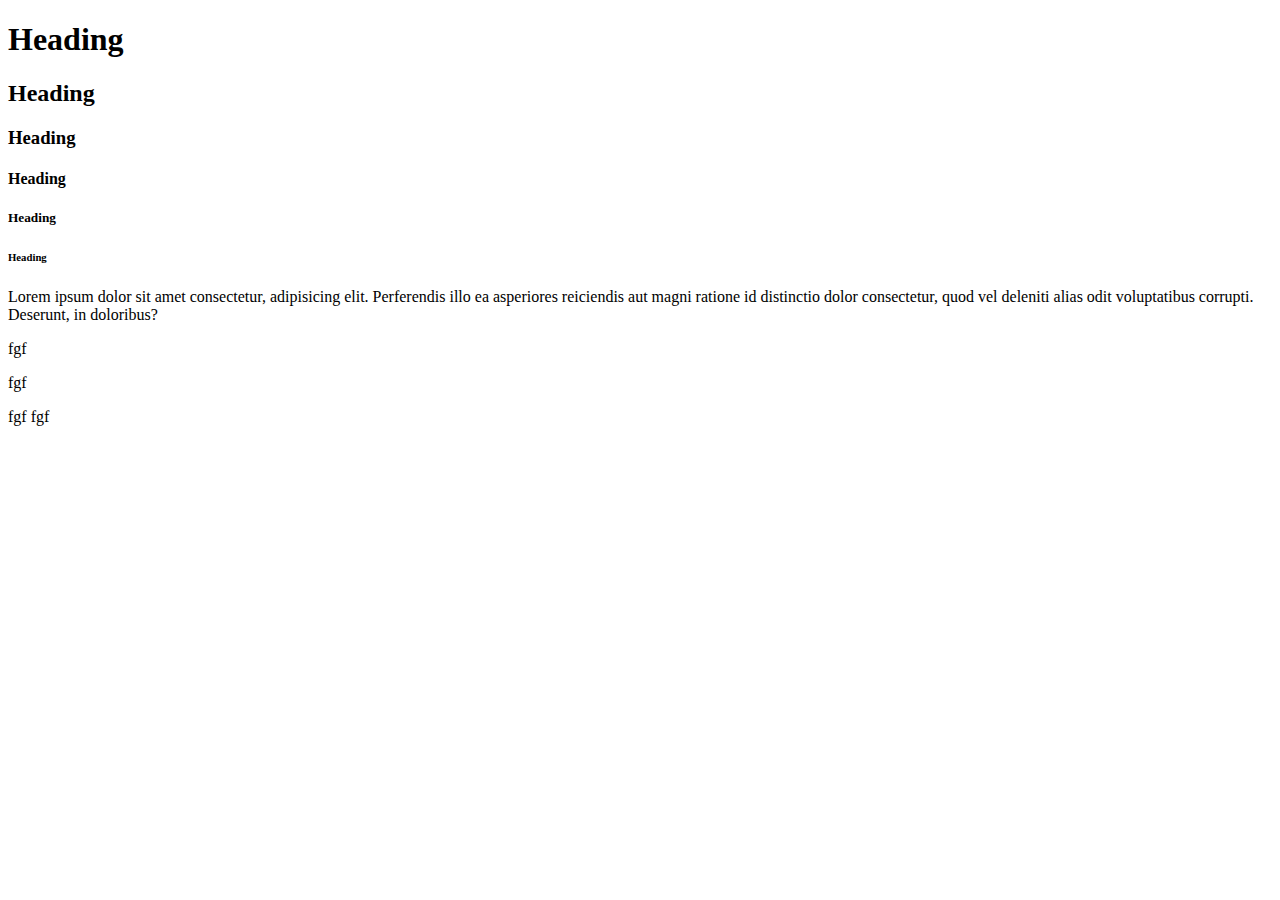
<file: index.html>
<!DOCTYPE html>
<html lang="en">
  <head>
    <meta charset="UTF-8" />
    <meta name="viewport" content="width=device-width, initial-scale=1.0" />
    <title>Document</title>
  </head>
  <body>
    <h1>Heading</h1>
    <h2>Heading</h2>
    <h3>Heading</h3>
    <h4>Heading</h4>
    <h5>Heading</h5>
    <h6>Heading</h6>

    <p>
      Lorem ipsum dolor sit amet consectetur, adipisicing elit. Perferendis illo
      ea asperiores reiciendis aut magni ratione id distinctio dolor
      consectetur, quod vel deleniti alias odit voluptatibus corrupti. Deserunt,
      in doloribus?
    </p>

    <p>fgf</p>
    <p>fgf</p>
    <span>fgf</span>
    <span>fgf</span>
  </body>
</html>
</file>
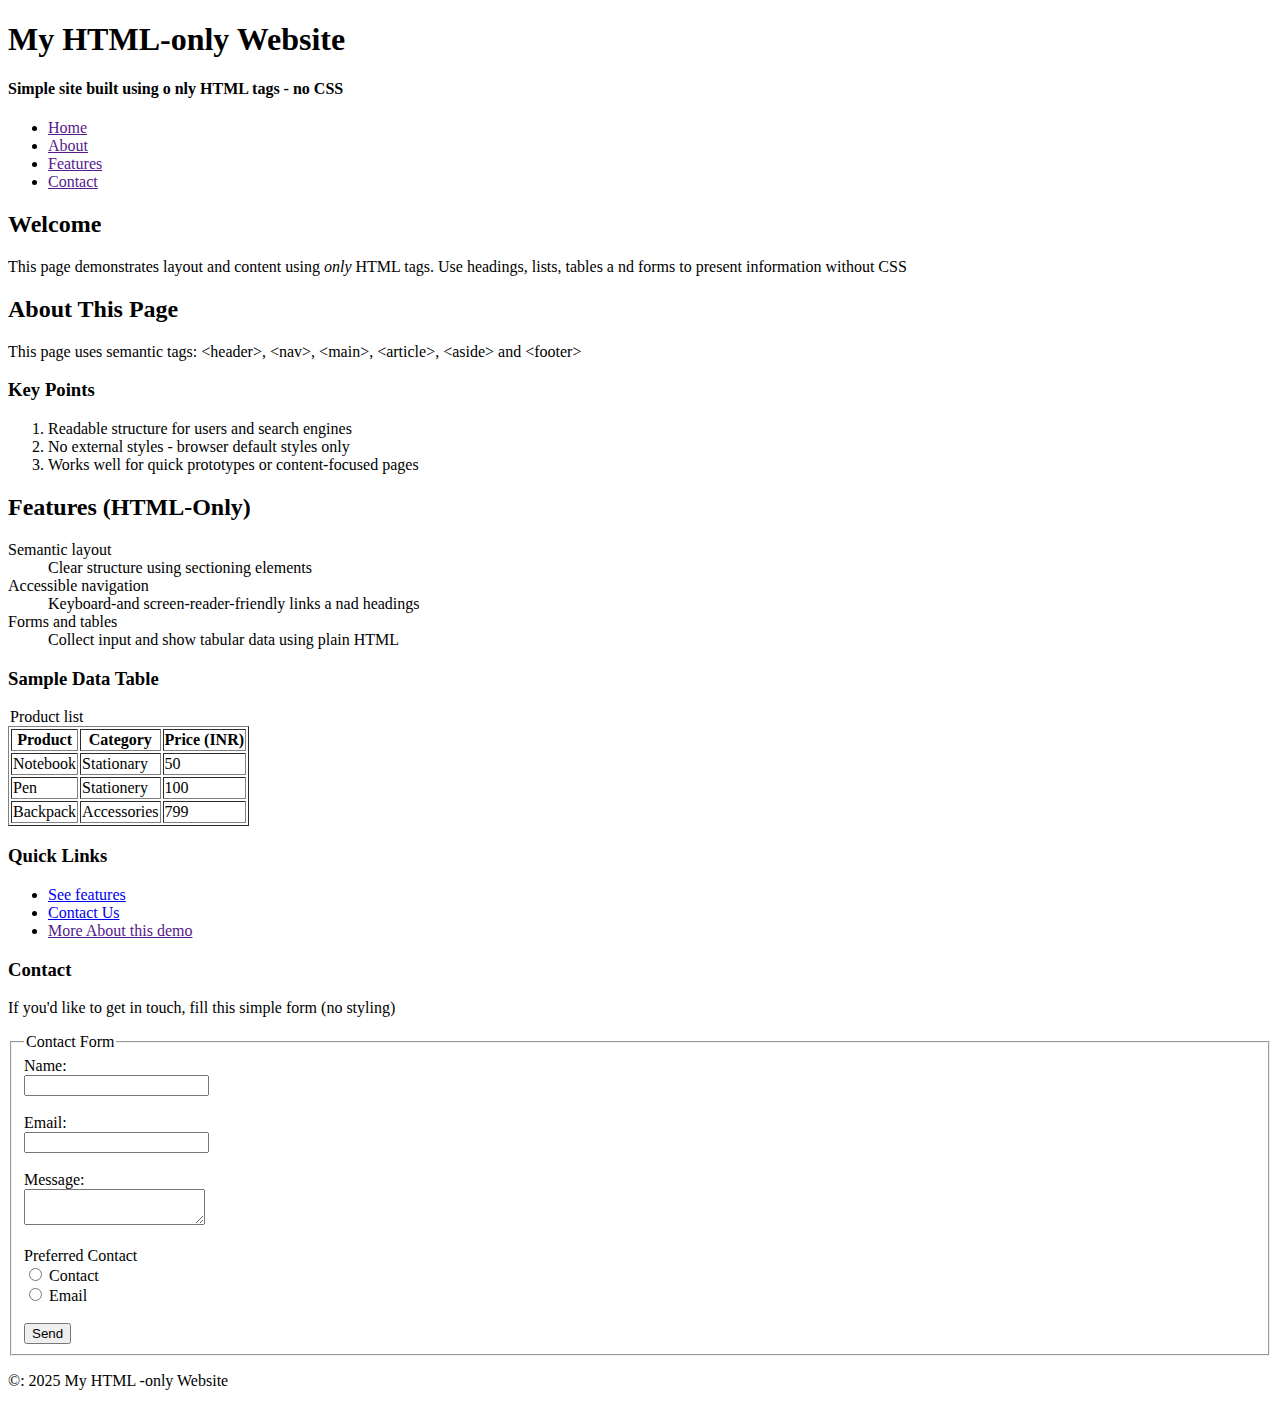
<file: assignment1.html>
<!DOCTYPE html>
<html lang="en">
  <head>
    <meta charset="UTF-8" />
    <meta name="viewport" content="width=device-width, initial-scale=1.0" />
    <meta name="description" content="This is my  HTML only Website" />
    <meta name="keywords" content="HTML, CSS, JavaScript" />
    <meta name="author" content="Akilesh" />
    <title>My HTML-only Website</title>
  </head>

  <body>
    <header><h1>My HTML-only Website</h1></header>

    <section>
      <h4>Simple site built using o nly HTML tags - no CSS</h4>
      <ul>
        <li><a href="">Home</a></li>
        <li><a href="">About</a></li>
        <li><a href="">Features</a></li>
        <li><a href="">Contact</a></li>
      </ul>
    </section>

    <section>
      <h2>Welcome</h2>
      <p>
        This page demonstrates layout and content using <i>only</i> HTML tags.
        Use headings, lists, tables a nd forms to present information without
        CSS
      </p>
    </section>

    <section>
      <h2>About This Page</h2>
      <p>
        This page uses semantic tags: &ltheader&gt, &ltnav&gt, &ltmain&gt,
        &ltarticle&gt, &ltaside&gt and &ltfooter&gt
      </p>
    </section>

    <section>
      <h3>Key Points</h3>
      <ol>
        <li>Readable structure for users and search engines</li>
        <li>No external styles - browser default styles only</li>
        <li>Works well for quick prototypes or content-focused pages</li>
      </ol>
    </section>

    <section>
      <h2 id="1">Features (HTML-Only)</h2>

      <dl>
        <dt>Semantic layout</dt>
        <dd>Clear structure using sectioning elements</dd>

        <dt>Accessible navigation</dt>
        <dd>Keyboard-and screen-reader-friendly links a nad headings</dd>

        <dt>Forms and tables</dt>
        <dd>Collect input and show tabular data using plain HTML</dd>
      </dl>
    </section>

    <section>
      <h3>Sample Data Table</h3>

      <table border="1">
        <legend>Product list</legend>

        <tr>
          <th>Product</th>
          <th>Category</th>
          <th>Price (INR)</th>
        </tr>

        <tr>
          <td>Notebook</td>
          <td>Stationary</td>
          <td>50</td>
        </tr>

        <tr>
          <td>Pen</td>
          <td>Stationery</td>
          <td>100</td>
        </tr>

        <tr>
          <td>Backpack</td>
          <td>Accessories</td>
          <td>799</td>
        </tr>
      </table>
    </section>

    <section>
      <h3>Quick Links</h3>
      <nav>
        <ul>
          <li><a href="#1">See features</a></li>
          <li><a href="#2">Contact Us</a></li>
          <li><a href="">More About this demo</a></li>
        </ul>
      </nav>
    </section>

    <section id="2">
      <h3>Contact</h3>
      <p>If you'd like to get in touch, fill this simple form (no styling)</p>

      <table>
        <fieldset>
          <legend>Contact Form</legend>

          <label for="name">Name:</label><br />
          <input type="text" /><br /><br />

          <label for="email">Email:</label><br />
          <input type="email" /><br /><br />

          <label for="message">Message:</label><br />
          <textarea></textarea><br /><br />

          <label for="Preference">Preferred Contact</label><br />
          <input type="radio" name="choice" value="Contact" />
          <label for="">Contact</label><br />
          <input type="radio" name="choice" value="phone" />
          <label for="">Email</label><br /><br />

          <button>Send</button><br />
        </fieldset>
      </table>
    </section>

    <footer>
      <p>&copy: 2025 My HTML -only Website</p>
    </footer>
  </body>
</html>
</file>
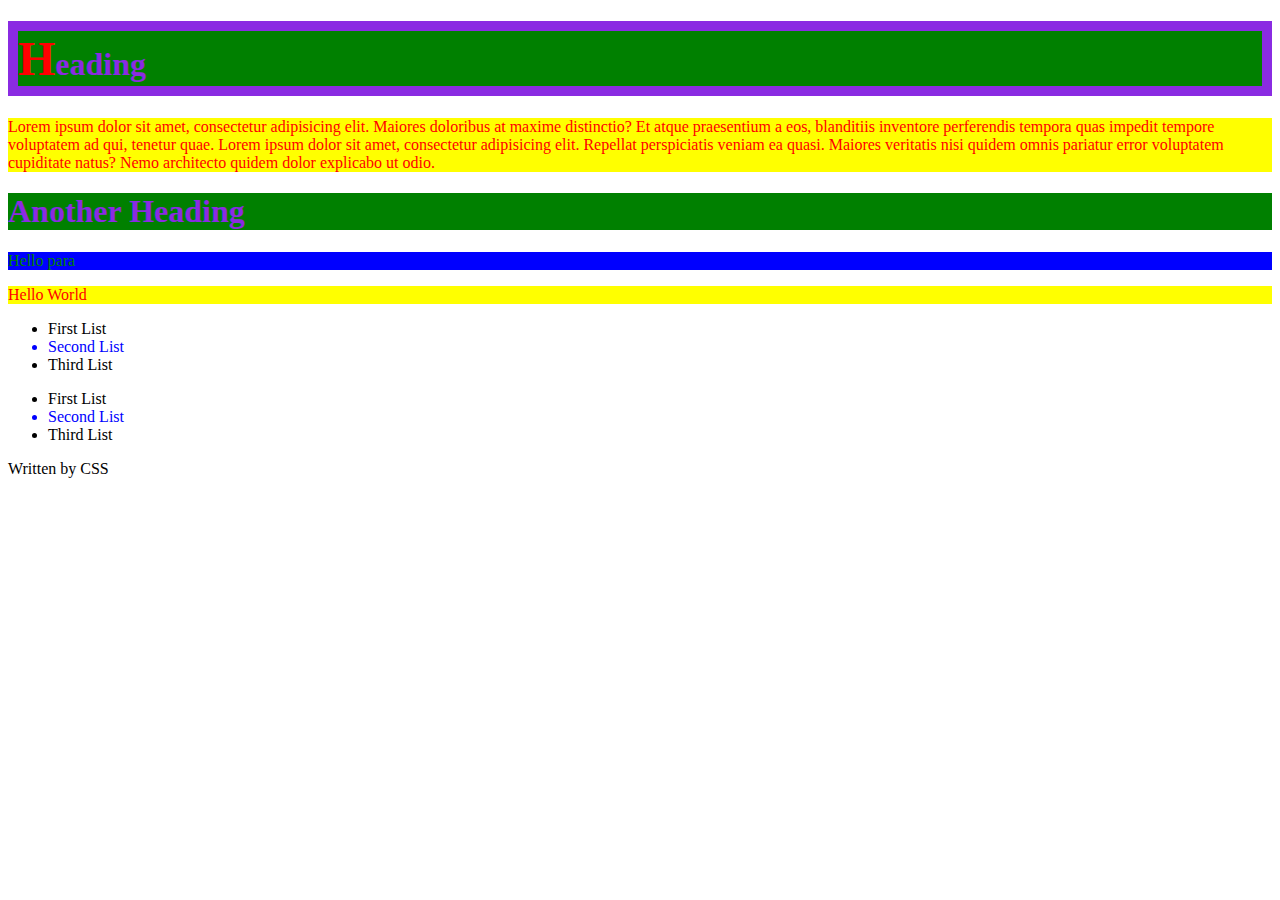
<file: css.html>
<!DOCTYPE html>
<html lang="en">
  <head>
    <meta charset="UTF-8" />
    <meta name="viewport" content="width=device-width, initial-scale=1.0" />
    <title>Document</title>
    <style>
      /* h1 {
            color: blue;
            border: 1px solid red;
        } */
    </style>
    <link rel="stylesheet" href="style.css" />
  </head>
  <body>
    <!-- <h1 style="color: red">Heading 1</h1> -->
    <h1 class="b">Heading</h1>

    <p id="a">
      Lorem ipsum dolor sit amet, consectetur adipisicing elit. Maiores
      doloribus at maxime distinctio? Et atque praesentium a eos, blanditiis
      inventore perferendis tempora quas impedit tempore voluptatem ad qui,
      tenetur quae. Lorem ipsum dolor sit amet, consectetur adipisicing elit.
      Repellat perspiciatis veniam ea quasi. Maiores veritatis nisi quidem omnis
      pariatur error voluptatem cupiditate natus? Nemo architecto quidem dolor
      explicabo ut odio.
    </p>

    <h1>Another Heading</h1>

    <div>
      <p>Hello para</p>
      <section>
        <p>Hello World</p>
      </section>
    </div>

    <ul>
      <li>First List</li>
      <li>Second List</li>
      <li>Third List</li>
    </ul>

    <ul>
      <li>First List</li>
      <li>Second List</li>
      <li>Third List</li>
    </ul>

    <p class="r"></p>
  </body>
</html>
</file>
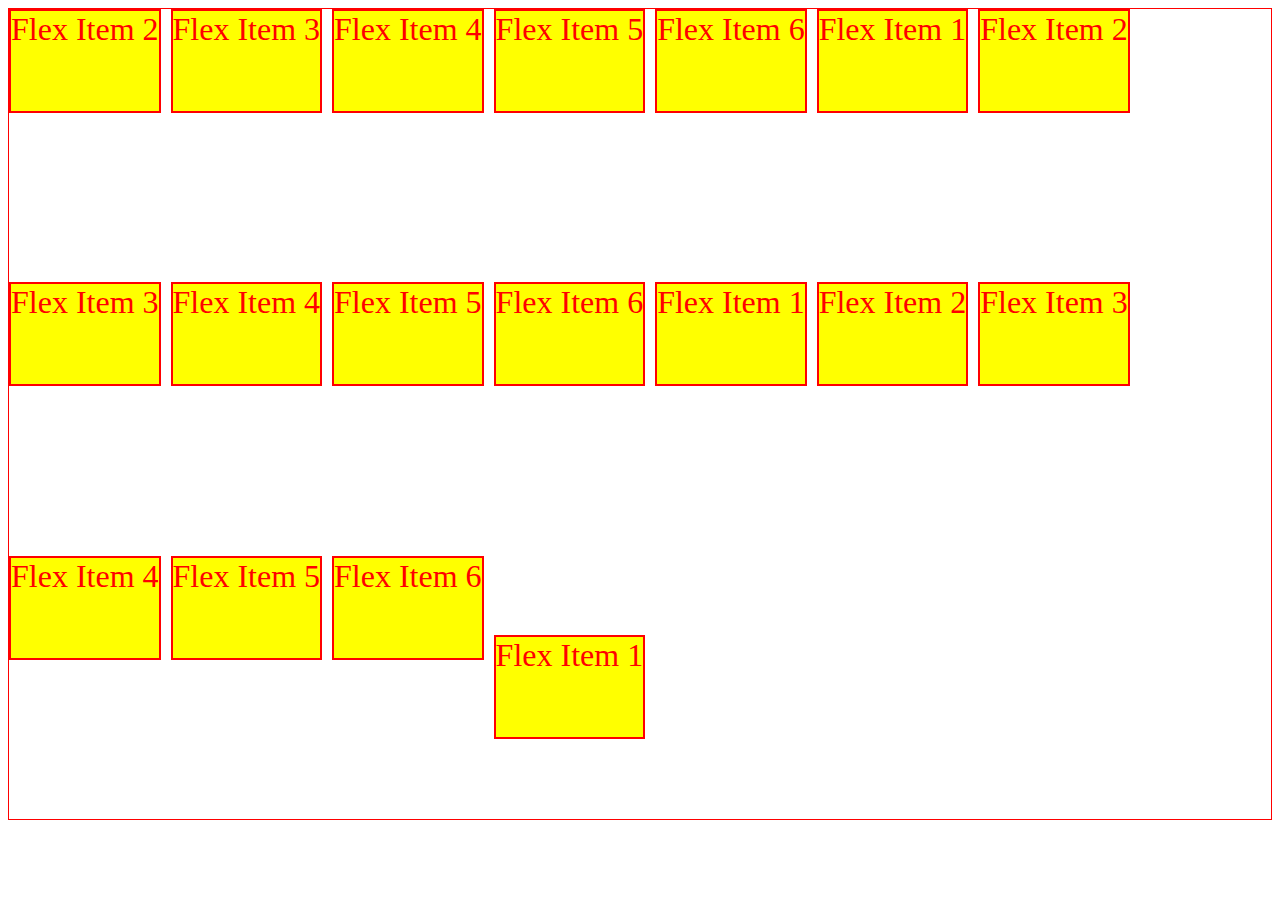
<file: flex.html>
<!DOCTYPE html>
<html lang="en">
<head>
    <meta charset="UTF-8">
    <meta name="viewport" content="width=device-width, initial-scale=1.0">
    <title>Document</title>
    <link rel="stylesheet" href="./flex.css">
</head>
<body>
    <div class="flexContainer">
        <div class="flexItem">Flex Item 1</div>
        <div class="flexItem">Flex Item 2</div>
        <div class="flexItem">Flex Item 3</div>
        <div class="flexItem">Flex Item 4</div>
        <div class="flexItem">Flex Item 5</div>
        <div class="flexItem">Flex Item 6</div>
        <div class="flexItem">Flex Item 1</div>
        <div class="flexItem">Flex Item 2</div>
        <div class="flexItem">Flex Item 3</div>
        <div class="flexItem">Flex Item 4</div>
        <div class="flexItem">Flex Item 5</div>
        <div class="flexItem">Flex Item 6</div>
        <div class="flexItem">Flex Item 1</div>
        <div class="flexItem">Flex Item 2</div>
        <div class="flexItem">Flex Item 3</div>
        <div class="flexItem">Flex Item 4</div>
        <div class="flexItem">Flex Item 5</div>
        <div class="flexItem">Flex Item 6</div>
    </div>
</body>
</html>
</file>
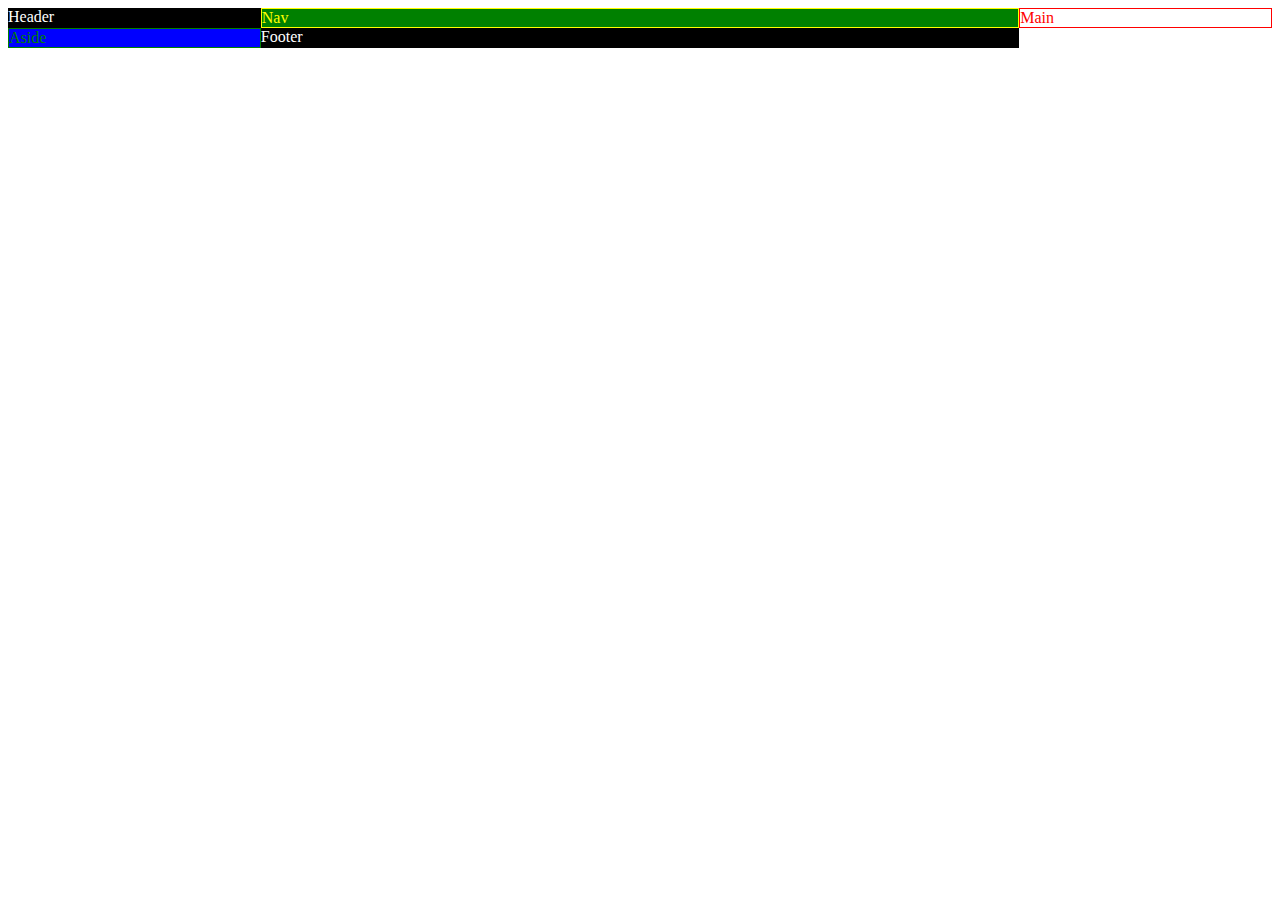
<file: grid.html>
<!DOCTYPE html>
<html lang="en">
  <head>
    <meta charset="UTF-8" />
    <meta name="viewport" content="width=device-width, initial-scale=1.0" />
    <title>Document</title>
    <link rel="stylesheet" href="./grid.css" />
  </head>
  <body>
    <!-- <div class="gridContainer">
      <div class="item">1</div>
      <div class="item">2</div>
      <div class="item">3</div>
      <div class="item">4</div>
      <div class="item">5</div>
      <div class="item">6</div>
      <div class="item">7</div>
      <div class="item">8</div>
    </div> -->

    <header>Header</header>
    <nav>Nav</nav>
    <main>Main</main>
    <aside>Aside</aside>
    <footer>Footer</footer>
  </body>
</html>
</file>
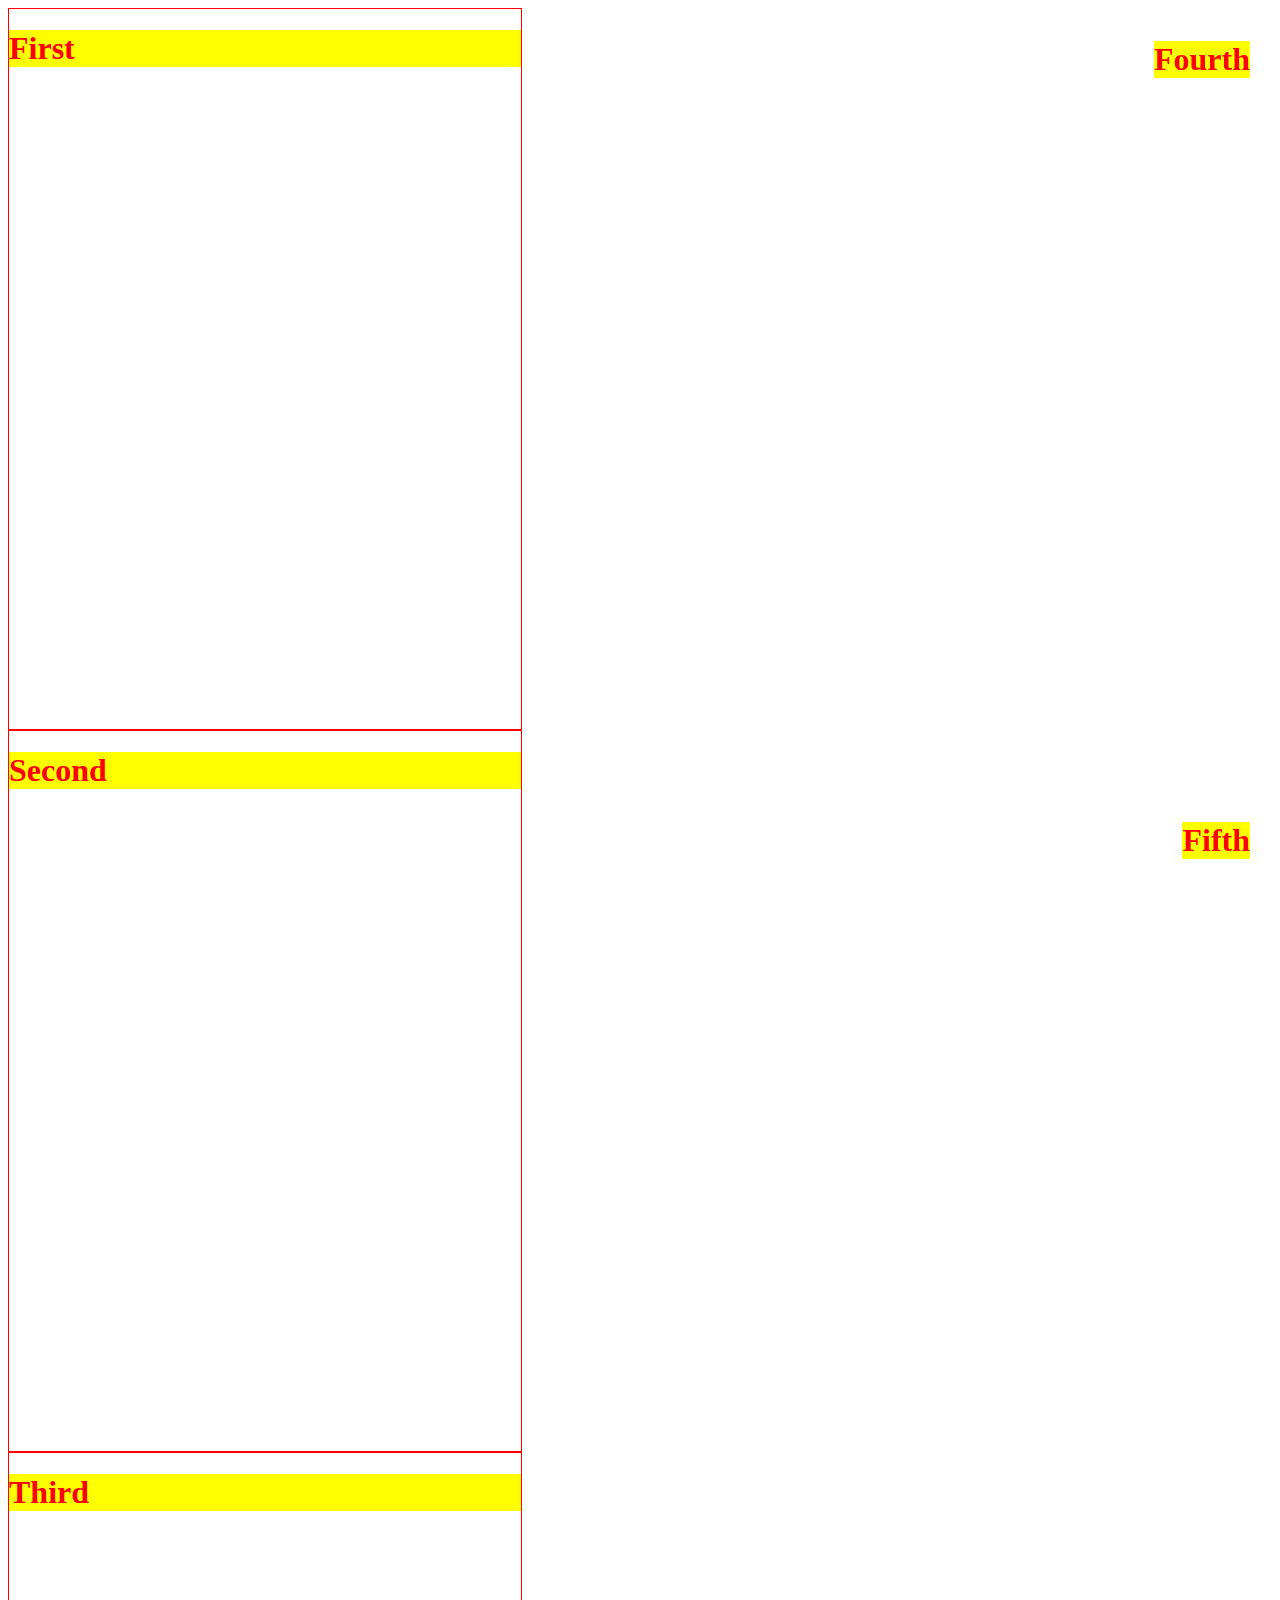
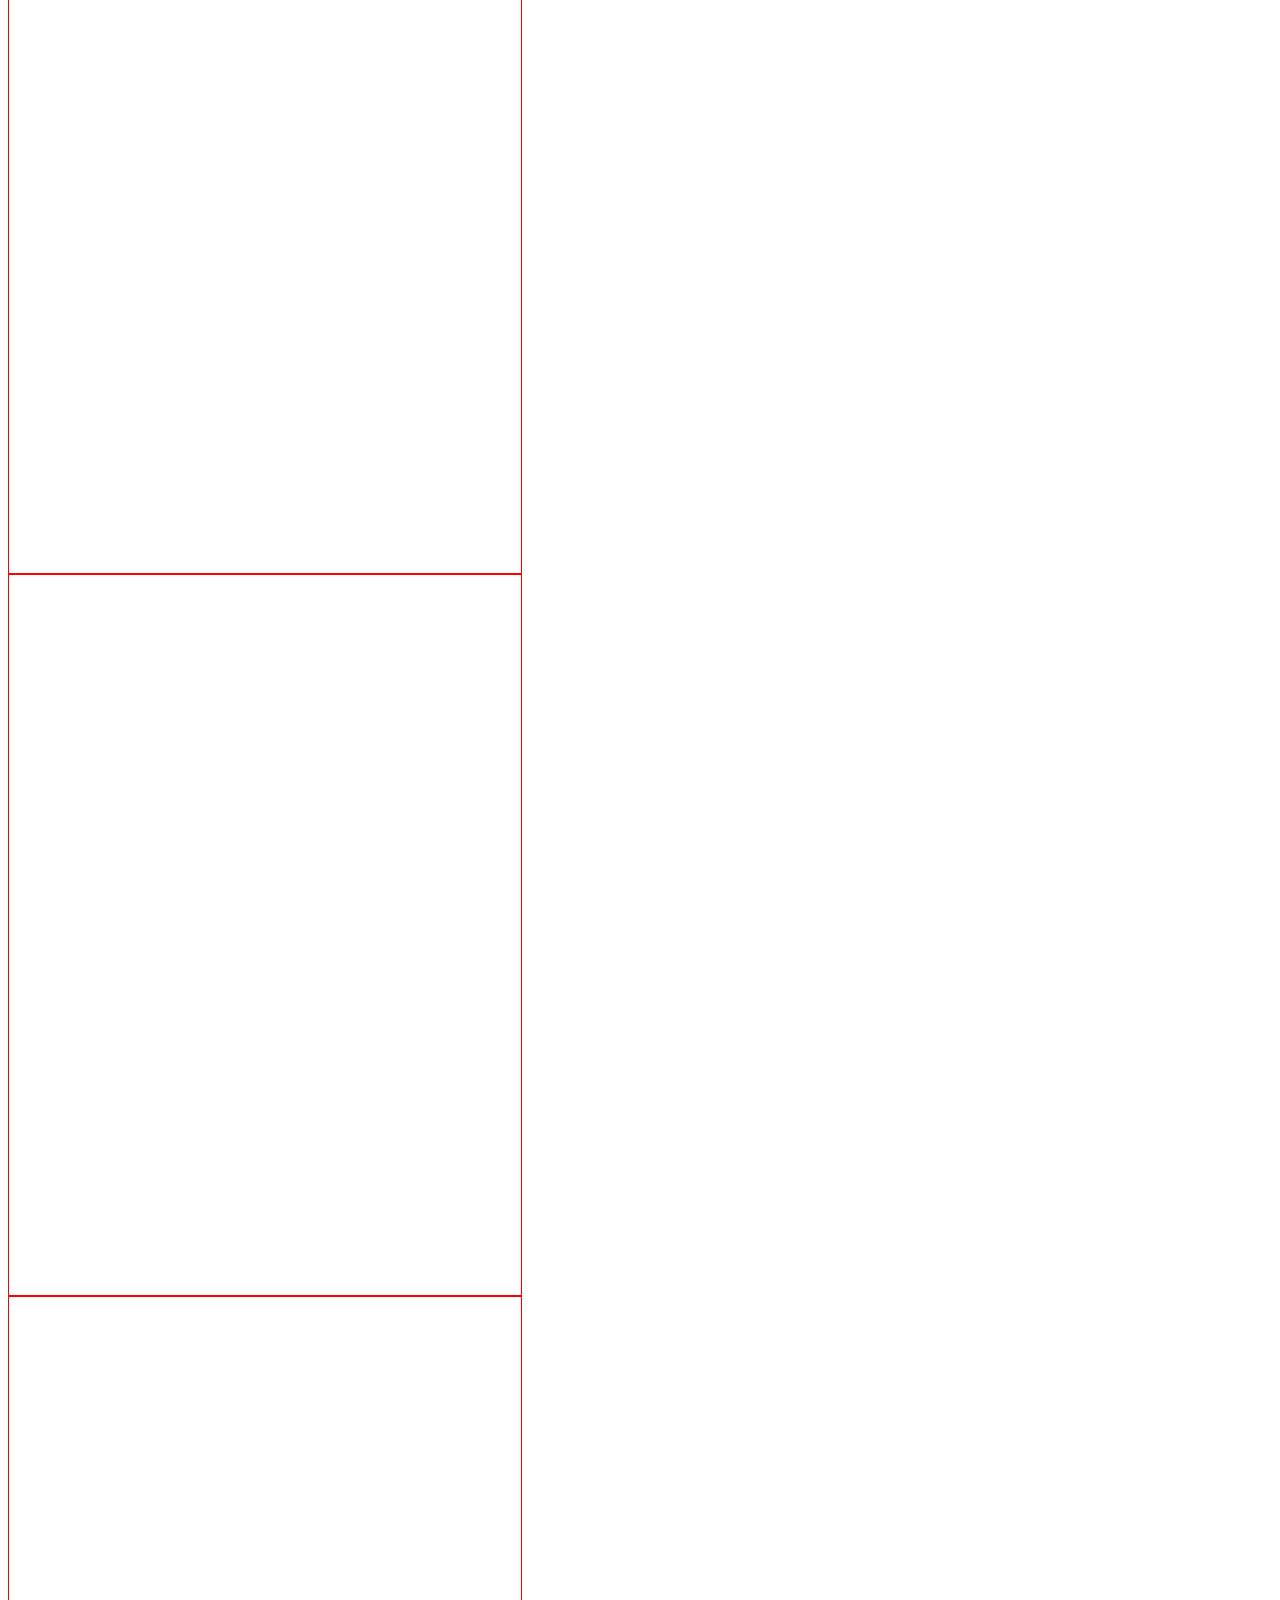
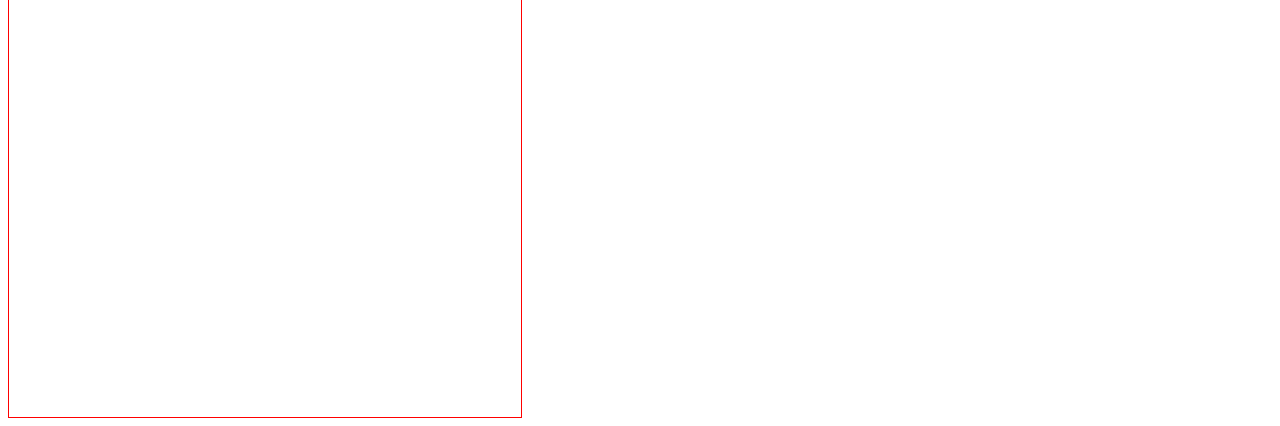
<file: positions.html>
<!DOCTYPE html>
<html lang="en">
  <head>
    <meta charset="UTF-8" />
    <meta name="viewport" content="width=device-width, initial-scale=1.0" />
    <link rel="stylesheet" href="positions.css">
    <title>Document</title>
  </head>
  <body>
    <div class="container">
      <h1 class="static">First</h1>
    </div>

    <div class="container">
      <h1 class="sticky">Second</h1>
    </div>

    <div class="container">
        <h1 class="relative">Third</h1>
    </div>

    <div class="container">
        <h1 class="absolute">Fourth</h1>
    </div>

    <div class="container">
        <h1 class="fixed">Fifth</h1>
    </div>
  </body>
</html>
</file>
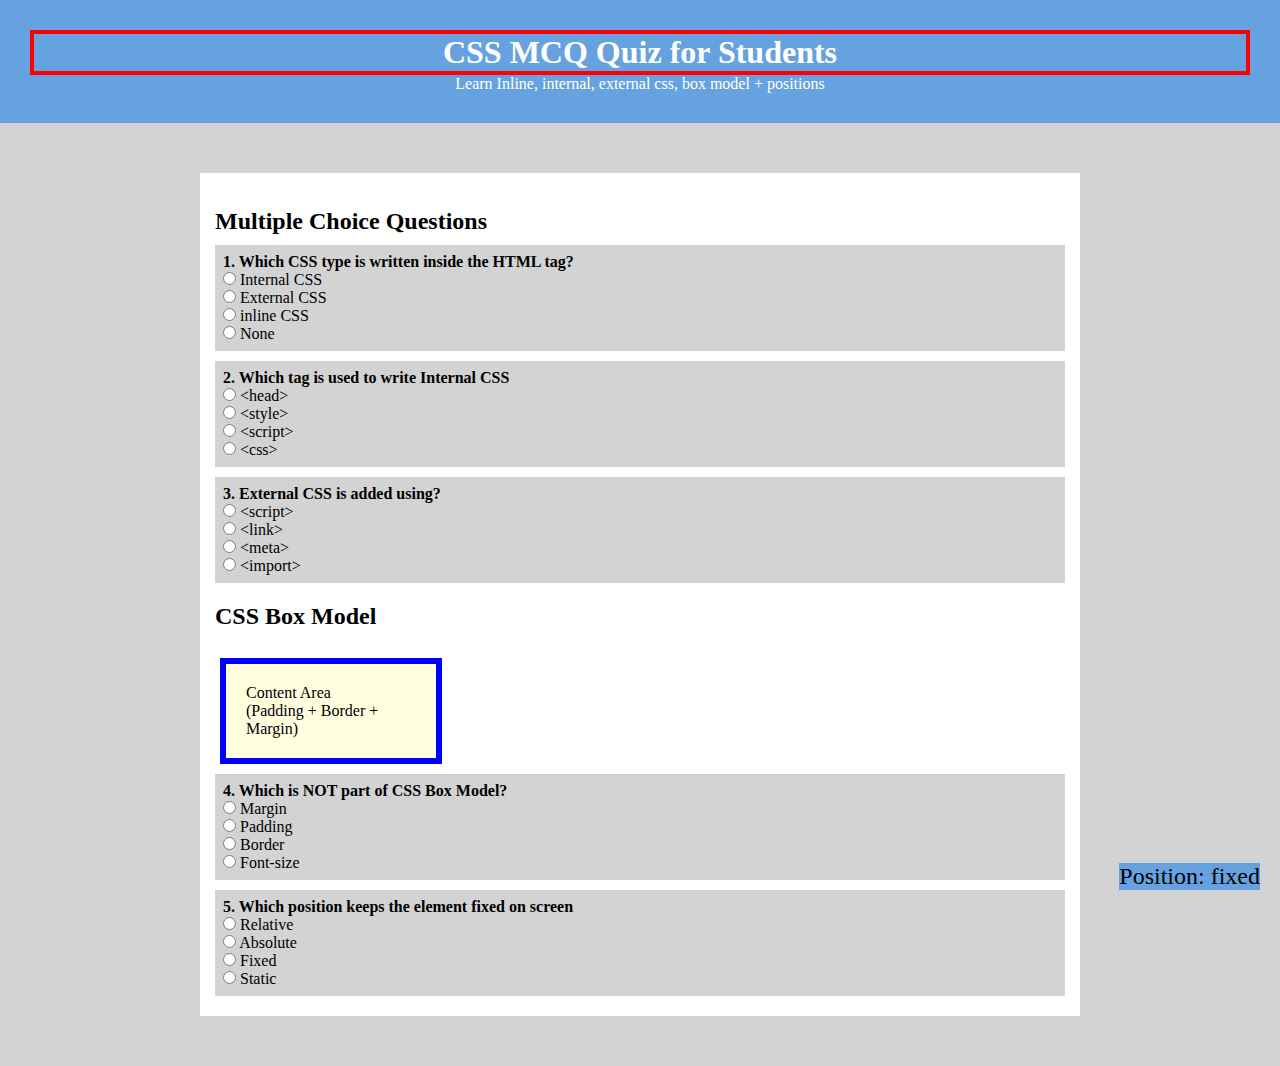
<file: assignment/assignment2.html>
<!DOCTYPE html>
<html lang="en">
  <head>
    <meta charset="UTF-8" />
    <meta name="viewport" content="width=device-width, initial-scale=1.0" />
    <link rel="stylesheet" href="assignment2.css" />
    <title>CSS Quiz</title>
  </head>
  <body>
    <header class="header">
      <h1 class="headerText one">CSS MCQ Quiz for Students</h1>
      <p class="headerText">
        Learn Inline, internal, external css, box model + positions
      </p>
    </header>

    <div class="container">
      <div>
        <h2 class="sectionHeading">Multiple Choice Questions</h2>
        <div class="questionBox">
          <p><b>1. Which CSS type is written inside the HTML tag?</b></p>

          <input id="internal" type="radio" value="internal" />
          <label for="internal">Internal CSS</label><br />

          <input type="radio" value="external" />
          <label for="external">External CSS</label><br />

          <input type="radio" value="inline" />
          <label for="inline">inline CSS</label><br />

          <input type="radio" value="none" />
          <label for="none">None</label><br />
        </div>

        <div class="questionBox">
          <p><b>2. Which tag is used to write Internal CSS</b></p>

          <input id="internal" type="radio" value="head" />
          <label for="internal">&lthead&gt</label><br />

          <input type="radio" value="style" />
          <label for="external">&ltstyle&gt</label><br />

          <input type="radio" value="script" />
          <label for="inline">&ltscript&gt</label><br />

          <input type="radio" value="css" />
          <label for="none">&ltcss&gt</label><br />
        </div>

        <div class="questionBox">
          <p><b>3. External CSS is added using?</b></p>

          <input id="internal" type="radio" value="script" />
          <label for="script">&ltscript&gt</label><br />

          <input type="radio" value="link" />
          <label for="link">&ltlink&gt</label><br />

          <input type="radio" value="meta" />
          <label for="meta">&ltmeta&gt</label><br />

          <input type="radio" value="import" />
          <label for="import">&ltimport&gt</label><br />
        </div>
      </div>

      <div>
        <h2 class="sectionHeading">CSS Box Model</h2>
        <br />

        <div class="box">
          <p>Content Area</p>
          <p>(Padding + Border + Margin)</p>
        </div>

        <div class="questionBox">
          <p><b>4. Which is NOT part of CSS Box Model?</b></p>

          <input id="internal" type="radio" value="internal" />
          <label for="internal">Margin</label><br />

          <input type="radio" value="external" />
          <label for="external">Padding</label><br />

          <input type="radio" value="inline" />
          <label for="inline">Border</label><br />

          <input type="radio" value="none" />
          <label for="none">Font-size</label><br />
        </div>

        <div class="questionBox">
          <p><b>5. Which position keeps the element fixed on screen</b></p>

          <input id="internal" type="radio" value="internal" />
          <label for="internal">Relative</label><br />

          <input type="radio" value="external" />
          <label for="external">Absolute</label><br />

          <input type="radio" value="inline" />
          <label for="inline">Fixed</label><br />

          <input type="radio" value="none" />
          <label for="none">Static</label><br />
        </div>
      </div>
    </div>

    <span class="cornerButton">
      <p>Position: fixed</p>
    </span>
  </body>
</html>
</file>
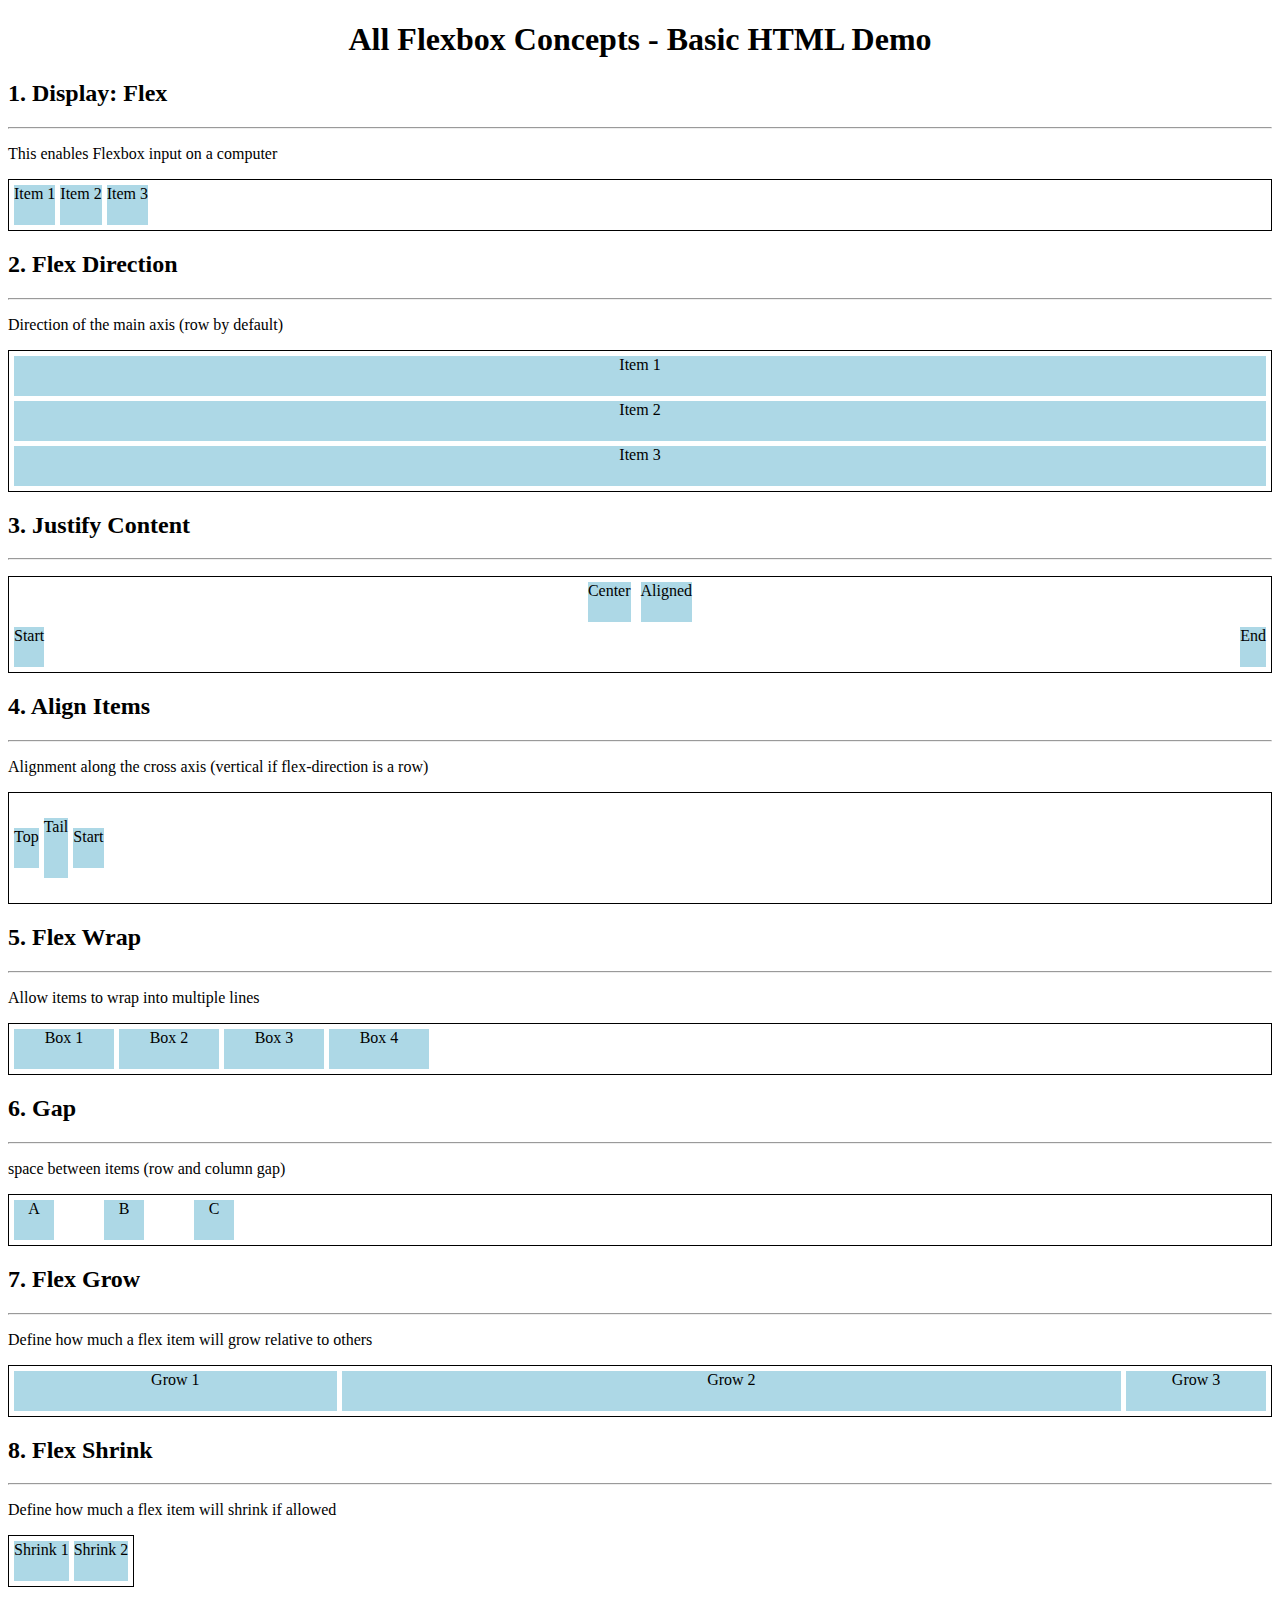
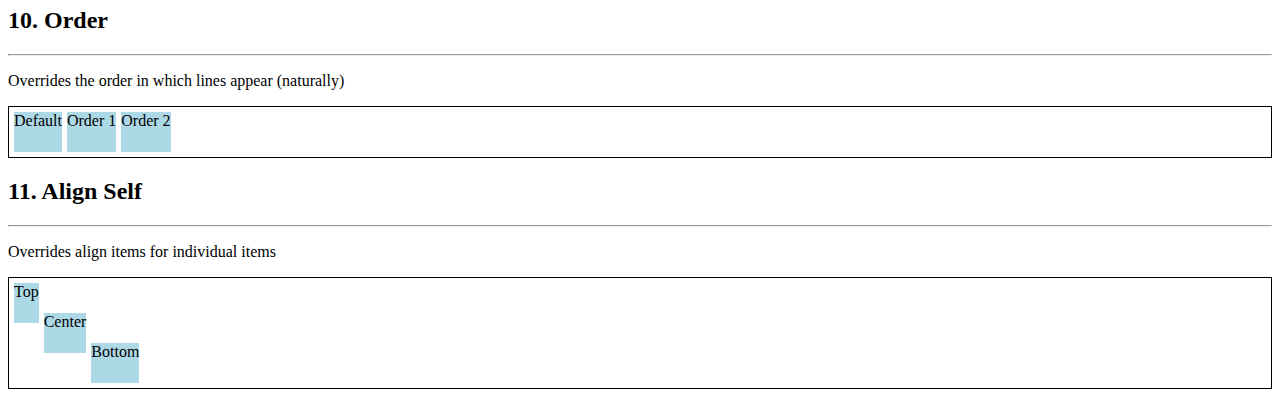
<file: assignment3/assignment3.html>
<!DOCTYPE html>
<html lang="en">
  <head>
    <meta charset="UTF-8" />
    <meta name="viewport" content="width=device-width, initial-scale=1.0" />
    <title>Document</title>
    <link rel="stylesheet" href="assignment3.css" />
  </head>
  <body>
    <header><h1>All Flexbox Concepts - Basic HTML Demo</h1></header>

    <div>
      <h2>1. Display: Flex</h2>
      <hr />

      <p>This enables Flexbox input on a computer</p>
      <div class="container flex">
        <div>Item 1</div>
        <div>Item 2</div>
        <div>Item 3</div>
      </div>
    </div>

    <div>
      <h2>2. Flex Direction</h2>
      <hr />

      <p>Direction of the main axis (row by default)</p>
      <div class="container direction">
        <div>Item 1</div>
        <div>Item 2</div>
        <div>Item 3</div>
      </div>
    </div>

    <div>
      <h2>3. Justify Content</h2>
      <hr />

      <p>
        <Content alignment along the main axis (horizontal) if flex-direction is
        row/p>
      </p>
      <div class="container justify">
        <div class="row">
          <div>Center</div>
          <div>Aligned</div>
        </div>

        <div class="column">
          <div>Start</div>
          <div>End</div>
        </div>
      </div>
    </div>

    <div>
      <h2>4. Align Items</h2>
      <hr />

      <p>
        Alignment along the cross axis (vertical if flex-direction is a row)
      </p>
      <div class="container align">
        <div>Top</div>
        <div class="second">Tail</div>
        <div>Start</div>
      </div>
    </div>

    <div>
      <h2>5. Flex Wrap</h2>
      <hr />

      <p>Allow items to wrap into multiple lines</p>
      <div class="container wrap">
        <div>Box 1</div>
        <div>Box 2</div>
        <div>Box 3</div>
        <div>Box 4</div>
      </div>
    </div>

    <div>
      <h2>6. Gap</h2>
      <hr />

      <p>space between items (row and column gap)</p>
      <div class="container gap">
        <div>A</div>
        <div>B</div>
        <div>C</div>
      </div>
    </div>

    <div>
      <h2>7. Flex Grow</h2>
      <hr />

      <p>Define how much a flex item will grow relative to others</p>
      <div class="container grow">
        <div>Grow 1</div>
        <div>Grow 2</div>
        <div>Grow 3</div>
      </div>
    </div>

    <div>
      <h2>8. Flex Shrink</h2>
      <hr />

      <p>Define how much a flex item will shrink if allowed</p>
      <div class="container shrink">
        <div>Shrink 1</div>
        <div>Shrink 2</div>
      </div>
    </div>

    <div>
      <h2>10. Order</h2>
      <hr />

      <p>Overrides the order in which lines appear (naturally)</p>
      <div class="container order">
        <div>Default</div>
        <div>Order 1</div>
        <div>Order 2</div>
      </div>
    </div>

    <div>
      <h2>11. Align Self</h2>
      <hr />

      <p>Overrides align items for individual items</p>
      <div class="container alignItems">
        <div>Top</div>
        <div>Center</div>
        <div>Bottom</div>
      </div>
    </div>

  </body>
</html>
</file>
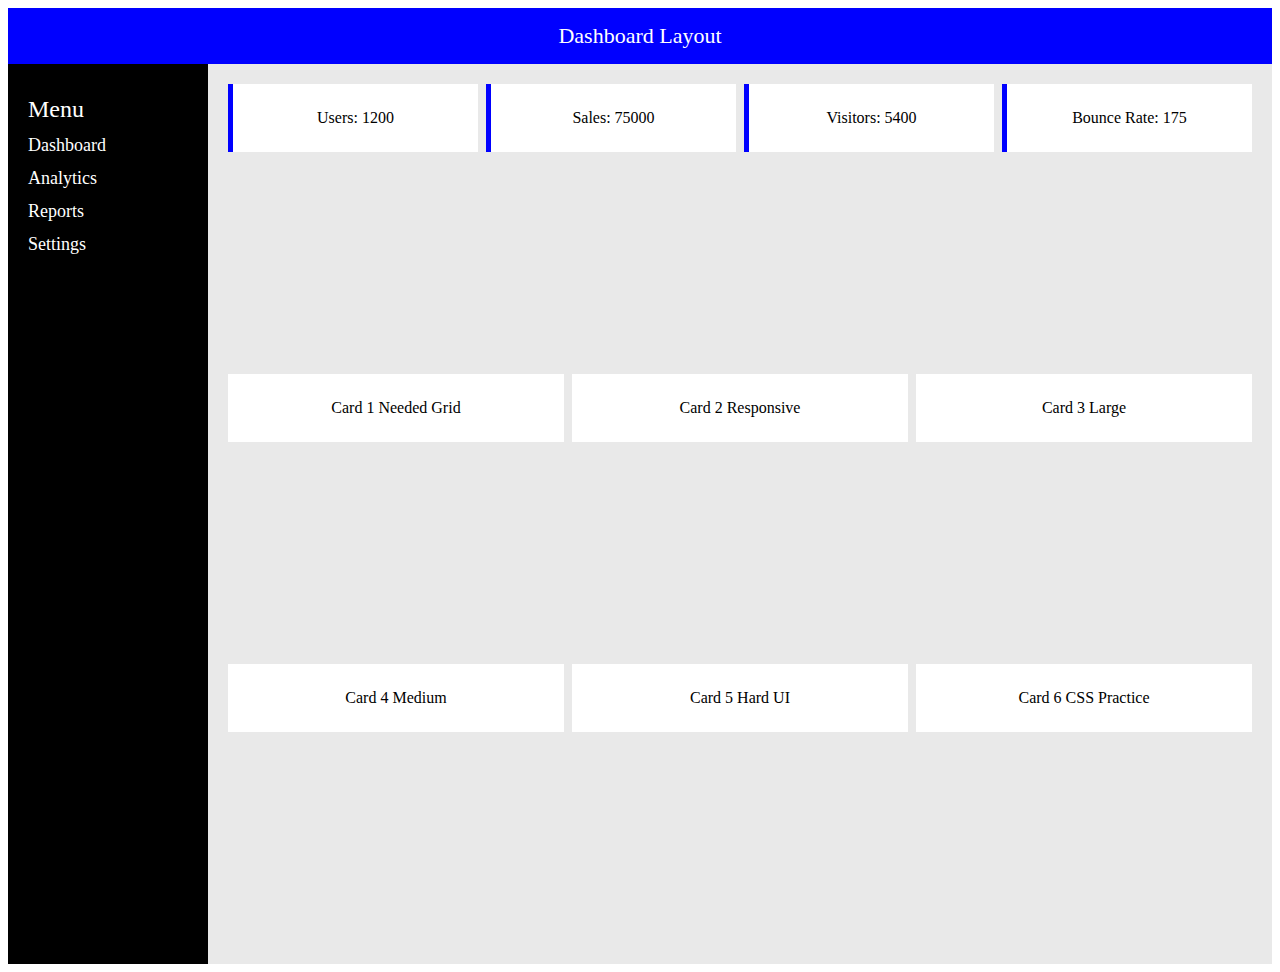
<file: assignment4/assignmeng4.html>
<!DOCTYPE html>
<html lang="en">
  <head>
    <meta charset="UTF-8" />
    <meta name="viewport" content="width=device-width, initial-scale=1.0" />
    <title>Dashboard Layout</title>
    <link rel="stylesheet" href="assignmeng4.css" />
  </head>

  <body>
    <header class="top-bar">Dashboard Layout</header>

    <div class="mainLayout">
      <aside class="sidebar">
        <p class="menu">Menu</p>
        <p>Dashboard</p>
        <p>Analytics</p>
        <p>Reports</p>
        <p>Settings</p>
      </aside>

      <section class="content">
        <div class="row row-4">
          <div class="box">Users: 1200</div>
          <div class="box">Sales: 75000</div>
          <div class="box">Visitors: 5400</div>
          <div class="box">Bounce  Rate: 175</div>
        </div>

        <div class="row row-3">
          <div class="box">Card 1 Needed Grid</div>
          <div class="box">Card 2 Responsive</div>
          <div class="box">Card 3 Large</div>
        </div>

        <div class="row row-3">
          <div class="box">Card 4 Medium</div>
          <div class="box">Card 5 Hard UI</div>
          <div class="box">Card 6 CSS Practice</div>
        </div>
      </section>
    </div>
  </body>
</html>
</file>
<file: style.css>
/* 1. Universal Selector */
* {
    /* border: 1px solid red; */
}

/* tag selector */
h1 {
    background-color: green;
}

/* id selector */
#a {
    color: red;
    background-color: yellow;
}

/* Class Selector */
.b {
    /* color: blue; */
    border: 10px solid;
}

/* Group selector */
h1,
h2 {
    color: blueviolet;
}

/* descendant selector */
div p {
    color: red;
    background-color: yellow;
}

/* Child  selector */
div > p {
    color: green;
    background-color: blue;
}

/* attribute selector */
button[type="submit"] {
    color:  red;
    font-size: 32px;
}

/* pseudo classes */
li:nth-child(2) {
    color: blue;

}

li:nth-child(2):hover {
    color: yellow;
    background-color: orange;
    font-size: 32px;

    /* padding: 30px; */
    /* padding: 10px 20px 48px 69px; */
    padding: 20px 30px;
    margin: 80px
}

/* pseudo elements - denoted by :: */
.r::before {
    content: "Written by CSS";
}

.b::first-letter {
    font-size: 48px;
    color: red;
}

#q {
    display: block; /*Used to convert form inline to block level element */
}

#q::first-line {
    color: red;
    font-size: 32px;
}
</file>
<file: flex.css>
.flexContainer {
  border: 1px solid red;
  display: flex;
  height: 90vh;
  /* justify-content: center; */
  /* align-items: center; */
  gap: 10px;
  flex-wrap: wrap;
  /* align-content: flex-start; */
}

/*
    flex-start,  center, space-around,  space-between, space-evenly
*/

.flexItem {
    background-color: yellow;
    border: 2px solid red;
    color: red;
    font-size: 32px;
    height: 100px;
}

.flexItem:nth-child(1) {
    order: 1;
    align-self: center;
}
</file>
<file: grid.css>
.gridContainer {
  border: 1px solid red;
  height: 90vh;
  display: grid;
  /* grid-template-columns: 100px 200px 300px 400px;
    grid-template-rows: 100px 100px; */

  /* grid-template-columns: 200px 200px 200px 200px;
    grid-template-rows: 100px 100px; */

  grid-template-columns: repeat(4, 200px);
  grid-template-rows: repeat(2, 100px);

  /* grid-template-columns: repeat(3, 1fr); */
  /* grid-template-rows: repeat(2, 100px); */
  row-gap: 10px;
  column-gap: 10px;
  justify-content: space-evenly;
  align-content: center;
}

.item {
  color: red;
  border: 1px solid;
  background-color: yellow;
  padding: 30px 40px;
}

.item:nth-child(1) {
  /* grid-column-start: 3; */
  /* grid-column-end: -1; */
  grid-column: 3/-1;
  /* grid-row-start: 2; */
  /* grid-row-end: 3; */
  grid-row: 2/3;
}

.item:nth-child(8) {
  grid-column: 2/3;
  grid-row: 1/2;
}

header {
    grid-area: "head";
  background-color: black;
  color: white;/
  padding: 20px;
}

nav {
    grid-area: "navbar";
    background-color: green;
    color: yellow;
    border: 1px solid;
}

main {
    grid-area: "mainContent"
    background-color: yellow;
    color: red;
    border: 1px solid;
}

aside {
    grid-area: "aside";
    background-color: blue;
    color: green;
    border: 1px solid;
}

footer {
    grid-area: "footer";
    background-color: black;
    color: white;
}

body {
    display: grid;
    grid-template-columns: 1fr 3fr 1fr;
    grid-template-rows: auto 1fr auto;
    grid-template-areas: "head head head" "navbar mainContent aside" "footer footer footer";
}

.flexItem:hover {
    transform: translateY(10px)
}

/*
    576px less than 576px for mobiles
    768px between 577px-768px tabs
    992px between 769px-992px small screens
    1280px between 993px-1280 px for normal screens
    1280px greater than 1280px for extra large screens
*/

@media(max-width: 576) {
    body {
        grid-template-columns: 1fr 3fr;
        grid-template-areas: "head head" "navbar mainContent" "Footer Footer";
    }

    aside {
        display: none;
    }

    .flexItem {
        font-size: 14px;
        height: 50px;
        width: 50px;
    }

    main {
        background: red;
    }
}

@media (min-width: 577px) and (max-width: 768px) {
    body {
        grid-template-columns: 3fr 1fr;
        grid-template-areas:
        "head head head"
        "mainContent Aside"
        "Footer Footer";
    }

    nav {
        display: none;
    }
}

@media(min-width: 769px) and (max-width: 992px) {
    body {
        grid-template-areas:
        "head head head"
        "Aside mainContent navbar"
        "Footer Footer Footer";
    }
}
</file>
<file: positions.css>
.container  {
    width: 40vw;
    height: 80vh;
    border: 1px solid  red;
}

h1 {
    background-color: yellow;
    font-weight: 700;
    color: red;
}

.sticky {
    position: sticky;
    top: 20px;
}

.relative {
    position: relative;
}

.absolute  {
    position: absolute;
    top: 20px;
    right: 30px;
}

.fixed {
    position: fixed;
    bottom: 20px;
    right: 30px;
}
</file>
<file: assignment/assignment2.css>
* {
    padding: 0px;
    margin: 0px;
}

.header {
    background-color: #67a2e0;
    padding: 30px;
}

h2 {
    margin-top: 20px;
}

.headerText {
    text-align: center;
    color: white;
}

body {
    background-color: lightgray;
}

.container {
    background-color: white;
    margin: 50px 200px;
    padding: 15px;
}

.questionBox {
    background-color: lightgray;
    padding: 8px;
    margin-top: 10px;
    margin-bottom: 5px;
}

.cornerButton {
    position: fixed;
    background-color: #67a2e0;
    bottom: 10px;
    right: 20px;
}

.cornerButton p {
    font-size: 24px;
}

.box {
    margin: 10px 5px;   
    border: 6px solid blue;
    background-color: lightyellow;
    padding: 20px;
    display: block;
    width: 20%;
}

.headerText.one {
    border: 4px solid red;
}
</file>
<file: assignment3/assignment3.css>
header {
  text-align: center;
}

.container {
  border: 1px solid black;
  display: flex;
  gap: 5px;
  padding: 5px;
}

.container.direction div,
.container.flex div {
  background-color: lightblue;
  text-align: center;
  height: 40px;
}

.container.direction {
  flex-direction: column;
}

.container.justify {
  flex-direction: column;
}

.container.justify div {
  display: flex;
  height: 40px;
  gap: 10px;
}

.container.justify div div{
    background-color: lightblue;
    text-align: center;
    height: 40px;
}

.container .row {
    justify-content: center;
}

.container .column {
    justify-content: space-between;
}

.container.align div {
    background-color: lightblue;
    height: 40px;
    text-align: center;
}

.container.align {
    height: 100px;
    align-items: center;
}

.container.align .second {
    height: 60px;
}

.container.wrap div {
    background-color: lightblue;
    height: 40px;
    text-align: center;
    width: 100px;
}

.container.wrap {
    flex-wrap: wrap;
}

.container.gap div {
    background-color: lightblue;
    height: 40px;
    width: 40px;
    text-align: center;
}

.container.gap {
    gap: 50px;
}

.container.grow div {
    background-color: lightblue;    
    height: 40px;
    text-align: center;
}

.container.grow div:nth-of-type(1){
    flex-grow: 3;
}

.container.grow div:nth-of-type(2){
    flex-grow: 8;
}

.container.grow div:nth-of-type(3){
    flex-grow: 1;
}

.container.shrink div {
    background-color: lightblue;
    height: 40px;
}

.container.shrink  {
    display: inline-flex;
}

.container.alignItems  {
    height: 100px;
}

.container.alignItems div {
    background-color: lightblue;
    height: 40px;
}

.container.alignItems div:nth-of-type(1) {
    align-self: flex-start;
}

.container.alignItems div:nth-of-type(2) {
    align-self: center;
}

.container.alignItems div:nth-of-type(3) {
    align-self: flex-end;
}


.container.order div {
    background-color: lightblue;
    height: 40px;
}
</file>
<file: assignment4/assignmeng4.css>
.top-bar {
  background: blue;
  color: white;
  padding: 15px;
  font-size: 22px;
  text-align: center;
}

.mainLayout {
  display: grid;
  grid-template-columns: 200px 1fr;
  min-height: 100vh;
  background-color: #e9e9e9;
}

.sidebar {
  background: black;
  color: white;
  padding: 20px;
  font-size: 18px;
}

.menu {
    font-size: 24px;
}

.sidebar p {
  margin: 12px 0;
}

.content {
  padding: 20px;
  display: grid;
  gap: 10px;
}

.row {
  display: grid;
  gap: 8px;
}

.row-4 {
  grid-template-columns: repeat(4, 1fr);
  height: 40px;
}

.row-4 .box {
    border-left: 5px solid blue;
}

.row-3 {
  grid-template-columns: repeat(3, 1fr);
  height: 40px;
}

.box {
  background: white;
  padding: 25px;
  text-align: center;
}
</file>
